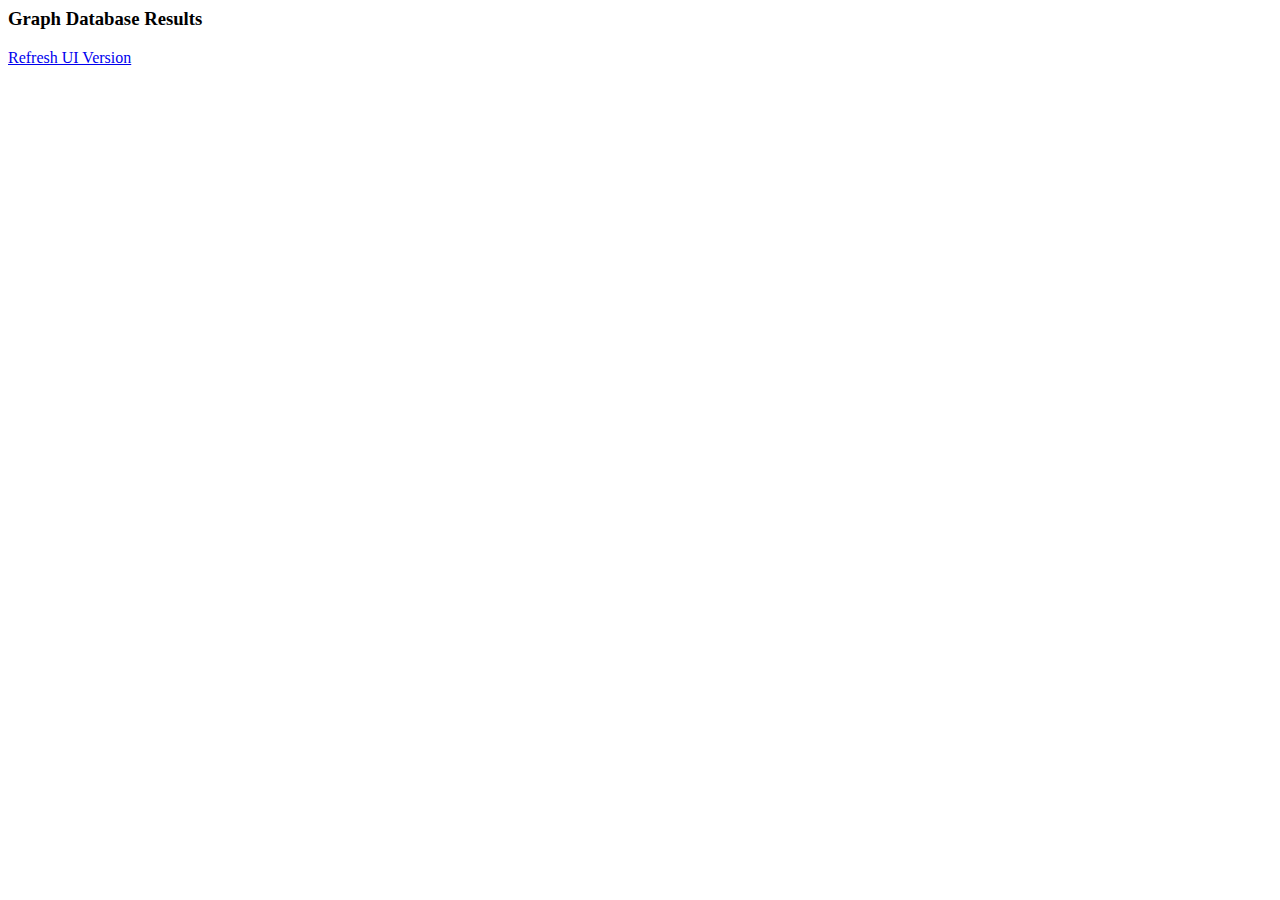
<file: uis/addama/ui/index.html>
<html>
    <head>
        <title>Graph Databases</title>
        <link rel="shortcut icon" href="https://informatics-apps.systemsbiology.net/addama/ui/isbfavicon.ico" type="image/x-icon"/>

        <link rel="stylesheet" type="text/css" href="https://informatics-apps.systemsbiology.net/ext-js-3.4.0/resources/css/ext-all.css"/>
        <link rel="stylesheet" type="text/css" href="https://informatics-apps.systemsbiology.net/ext-js-3.4.0/examples/shared/examples.css"/>
        <link rel="stylesheet" type="text/css" href="https://informatics-apps.systemsbiology.net/ext-js-3.4.0/resources/css/xtheme-gray.css"/>

        <script type="text/javascript" src="https://informatics-apps.systemsbiology.net/ext-js-3.4.0/adapter/ext/ext-base.js"></script>
        <script type="text/javascript" src="https://informatics-apps.systemsbiology.net/ext-js-3.4.0/ext-all-debug.js"></script>

        <script type="text/javascript" src="https://addama.googlecode.com/svn/tags/2.1/user-interfaces/src/main/html/addama/ui/console_handling.js"></script>
        <script type="text/javascript" src="https://addama.googlecode.com/svn/tags/2.1/user-interfaces/src/main/html/addama/ui/query_parameters.js"></script>
        <script type="text/javascript" src="https://informatics-apps.systemsbiology.net/cytoscapeweb_v0.8/js/min/AC_OETags.min.js"></script>
        <script type="text/javascript" src="https://informatics-apps.systemsbiology.net/cytoscapeweb_v0.8/js/min/cytoscapeweb.min.js"></script>
        <script type="text/javascript">
            function RefreshUI() {
                Ext.Ajax.request({ method: "POST", url: "/addama/ui/refresh",
                    success: function() {
                        document.location = document.location.href;
                    }
                });
            }

            Ext.onReady(function() {
                Ext.Ajax.request({
                    method: "get",
                    url: "/addama/datasources/graphs",
                    success: function(o) {
                        Ext.getDom("c_graphs").innerHTML = o.responseText;
                    }
                });

                Ext.Ajax.request({
                    method: "get",
                    url: "/addama/datasources/graphs/haircycling.20111213/nodes/4?level=2",
                    success: function(o) {
                        var json = Ext.util.JSON.decode(o.responseText);

                        var vis = new org.cytoscapeweb.Visualization("c_vis", {
                            swfPath: "https://informatics-apps.systemsbiology.net/cytoscapeweb_v0.8/swf/CytoscapeWeb",
                            flashInstallerPath: "https://informatics-apps.systemsbiology.net/cytoscapeweb_v0.8/swf/playerProductInstall"
                        });
                        vis.draw({
                            network: json,
                            nodeTooltipsEnabled: true,
                            edgeTooltipsEnabled: true
                        });
                    }
                });
            });
        </script>
    </head>
    <body>
        <h3>Graph Database Results</h3>
        <a href="#" onclick="RefreshUI(); return false;">Refresh UI Version</a>
        <div id="c_graphs"></div>
        <div id="c_vis"></div>
    </body>
</html>
</file>
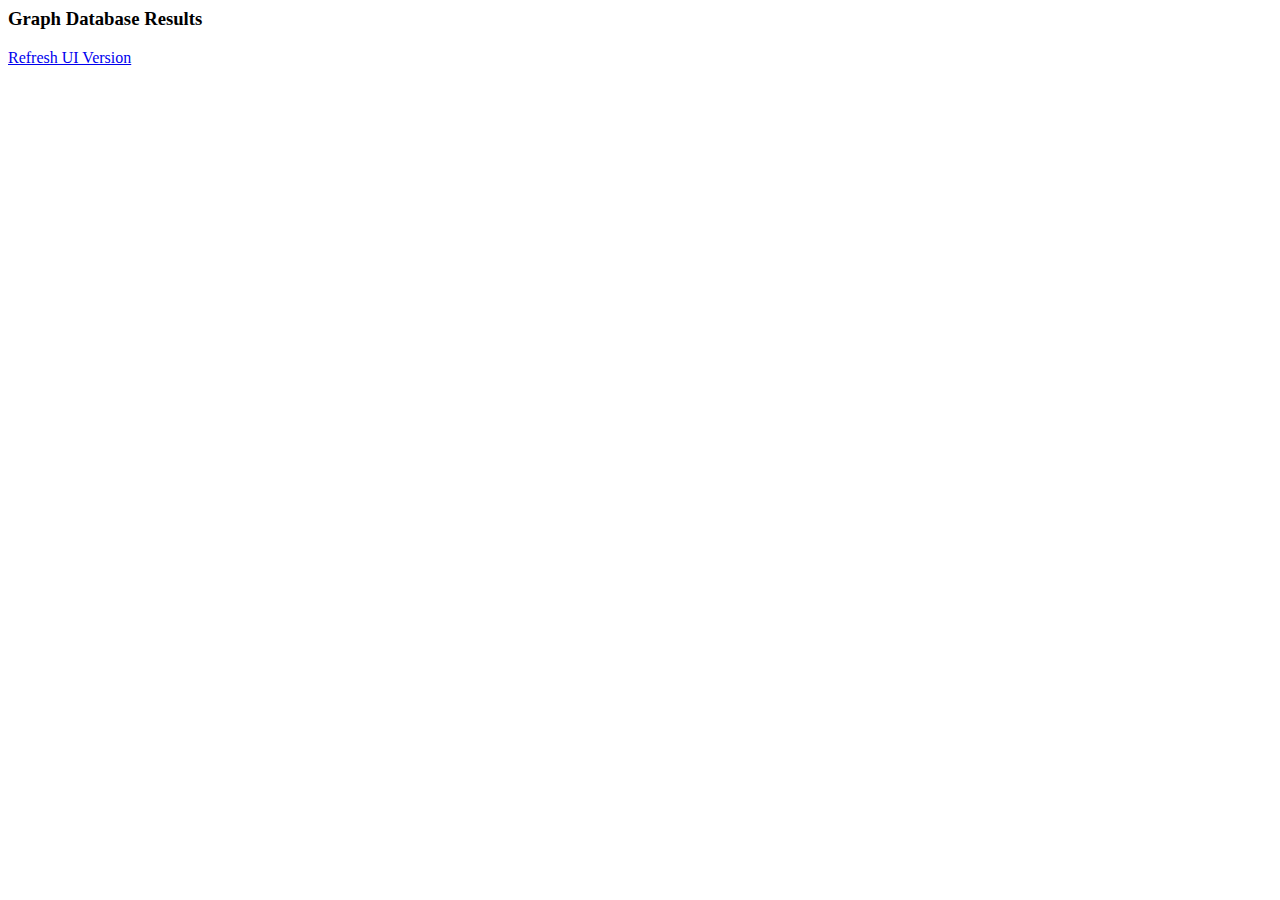
<file: uis/addama/ui/hukilau/index.html>
<html>
    <head>
        <title>Graph Databases</title>
        <link rel="shortcut icon" href="https://informatics-apps.systemsbiology.net/addama/ui/isbfavicon.ico" type="image/x-icon"/>

        <link rel="stylesheet" type="text/css" href="https://informatics-apps.systemsbiology.net/ext-js-3.4.0/resources/css/ext-all.css"/>
        <link rel="stylesheet" type="text/css" href="https://informatics-apps.systemsbiology.net/ext-js-3.4.0/examples/shared/examples.css"/>
        <link rel="stylesheet" type="text/css" href="https://informatics-apps.systemsbiology.net/ext-js-3.4.0/resources/css/xtheme-gray.css"/>

        <script type="text/javascript" src="https://informatics-apps.systemsbiology.net/ext-js-3.4.0/adapter/ext/ext-base.js"></script>
        <script type="text/javascript" src="https://informatics-apps.systemsbiology.net/ext-js-3.4.0/ext-all-debug.js"></script>

        <script type="text/javascript" src="https://addama.googlecode.com/svn/tags/2.1/user-interfaces/src/main/html/addama/ui/console_handling.js"></script>
        <script type="text/javascript" src="https://addama.googlecode.com/svn/tags/2.1/user-interfaces/src/main/html/addama/ui/query_parameters.js"></script>
        <script type="text/javascript" src="https://informatics-apps.systemsbiology.net/cytoscapeweb_v0.8/js/min/AC_OETags.min.js"></script>
        <script type="text/javascript" src="https://informatics-apps.systemsbiology.net/cytoscapeweb_v0.8/js/min/cytoscapeweb.min.js"></script>

        <script type="text/javascript" src="http://eggplant:9089/js/messagebus.js"></script>
        <script type="text/javascript" src="http://eggplant:9089/js/graph_settings.js"></script>
                        
        <script type="text/javascript">
            function RefreshUI() {
                Ext.Ajax.request({ method: "POST", url: "/addama/ui/refresh",
                    success: function() {
                        document.location = document.location.href;
                    }
                });
            }
        </script>
    </head>
    <body>
        <h3>Graph Database Results</h3>
        <a href="#" onclick="RefreshUI(); return false;">Refresh UI Version</a>
        <div id="c_graphdb_select"></div>
        <div id="c_search"></div>
        <div id="c_vis"></div>
    </body>
</html>
</file>
